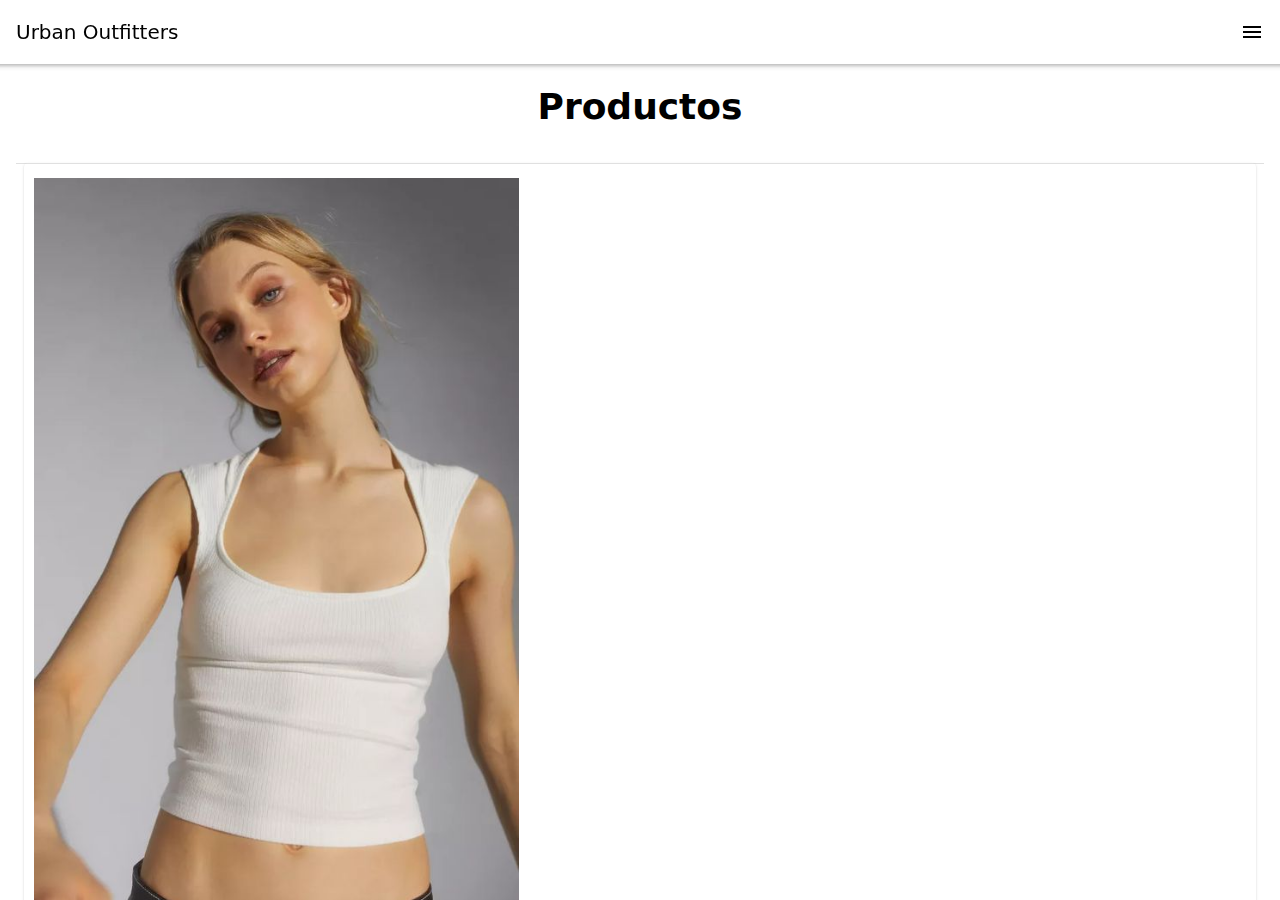
<file: index.html>
<!doctype html>
<html>
<head>
<meta charset="UTF-8">
<meta name="viewport" content="width=device-width, initial-scale=1.0">
<title>Urban Outfitters</title>
<link href="css/framework7.bundle.min.css" rel="stylesheet">
<link href="https://fonts.googleapis.com/icon?family=Material+Icons" rel="stylesheet">
<link href="css/style.css" rel="stylesheet">
</head>
<body>
	
	<div id="app">
		<div class="view view-main view-init">
			
			<section class="panel panel-left panel-cover">
			
				<div class="info-menu">
								
				<h2 class="block-title">Menu</h2>
				
				<div class="list accordion-list" style="margin-bottom: 0;">
					<ul>
						<li class="accordion-item"><a href="#" class="item-content item-link">
							<div class="item-inner">
							  <div class="item-title">Categories</div>
							</div></a>
						  <div class="accordion-item-content">
							<div class="block">
							 
								<div class="list">
								  <ul>
									<li>
									  <a href="/informacion/" class="item-content panel-close">
										<div class="item-inner">
											<div class="item-title-row">
												<div class="item-title">Tops</div>
											</div> 					
										</div>
									  </a>
									</li>
									<li>
									  <a href="/bottoms/" class="item-content panel-close">
										<div class="item-inner">
											<div class="item-title-row">
												<div class="item-title">Bottoms</div>
											</div> 					
										</div>
									  </a>
									</li>
									 <li>
									  <a href="#" class="item-content panel-close">
										<div class="item-inner">
											<div class="item-title-row">
												<div class="item-title">Accesories</div>
											</div> 					
										</div>
									  </a>
									</li>
									</ul>
								</div>
								
								
							</div>
						  </div>
						</li>
					</ul>
				</div>
				
				<div class="list media-list" style="margin-top: 0;">
				  <ul>
					<li>
					  <a href="/home/" class="item-link item-content panel-close">
						<div class="item-inner">
							<div class="item-title-row">
								<div class="item-title">Home</div>
							</div> 					
						</div>
					  </a>
					</li>
					<li>
					  <a href="#" class="item-link item-content panel-close">
						<div class="item-inner">
							<div class="item-title-row">
								<div class="item-title">Favorites</div>
							</div> 					
						</div>
					  </a>
					</li>
					<li>
					  <a href="#" class="item-link item-content">
						<div class="item-inner">
							<div class="item-title-row">
								<div class="item-title">Locations</div>
							</div> 					
						</div>
					  </a>
					</li>
					<li>
					  <a href="#" class="item-link item-content">
						<div class="item-media"><i class="material-icons">person_pin</i></div>
						<div class="item-inner">
							<div class="item-title-row">
								<div class="item-title">Profile</div>
							</div> 					
						</div>
					  </a>
					</li>
				  </ul>
				</div>
				</div>			
			
			</section>
			<section data-name="home" class="page">

			  <!-- Top Navbar -->
			  <nav class="navbar">
				<div class="navbar-bg"></div>
				<div class="navbar-inner">
				  	<div class="title">Urban Outfitters</div>
					<div class="right">
						<a href="#" class="link panel-open" data-panel=".panel-left"><span class="material-icons">menu</span></a>
					</div>
				</div>
			  </nav>


			  <section class="page-content">
				  <!-- Aquí va todo el contenido de la aplicación -->
				   <div class="block">
					   <h2 class="texto-inicial">Productos</h2>
					   
					   <div class="list" id="list-products">

				<ul>
					<li>
						<a href="/top1det/" class="">
							<article class="card">

								<div class="card-content">
											<img src="img/top1.jpeg" alt="" class="img-fluid" width="40%">
										<div class="row">
										<article class="col-50">
											UO
											<ul>
												<li>Francesca Open-Back</li>
												<li>Crop Top</li>
											</ul>
										</article>
										<article class="col-20">
											<p class="precio">$35.00</p>
											</article>
						

									</div>

								</div>

							</article>
						</a>
					</li>
					<li>
						<a href="/bott1dets/" class="">
							<article class="card">

								<div class="card-content">
											<img src="img/bottoms1.jpeg" alt="" class="img-fluid" width="40%">
										<div class="row">
										<article class="col-50">
											Iets Frans
											<ul>
												<li>Black Baggy</li>
												<li>Cargo Pants</li>
											</ul>
										</article>
										<article class="col-20">
											<p class="precio">$75.00</p>
											</article>
						

									</div>

								</div>

							</article>
						</a>
					</li>
					<li>
						<a href="/accdets/" class="">
							<article class="card">

								<div class="card-content">
											<img src="img/accesories1.png" alt="" class="img-fluid" width="40%">
										<div class="row">
										<article class="col-50">
											Fjallraven Tree-Kånken
											<ul>
												<li>Backpack</li>
											</ul>
										</article>
										<article class="col-20">
											<p class="precio">$125.00</p>
											</article>
						

									</div>

								</div>

							</article>
						</a>
					</li>
					
				</ul>

			</div>
				  </div>
				</section>
			</section>
		</div>
		</div>
	
	<script src="js/framework7.bundle.min.js"></script>
	<script src="js/app.js"></script>
	
</body>
</html>
</file>
<file: css/style.css>
:root{
--f7-theme-color:#000;
--f7-navbar-bg-color: #fff; /*navbar*/
--f7-navbar-text-color:#000;
--f7-navbar-link-color:#000; /*link navbar*/
--f7-bars-bg-color:#000;/*toolbar*/
--f7-block-margin-vertical:20px;
--f7-card-footer-border-color:transparent; 
--color-gris:#8f8f8f;
--color-negro:#000;
}

body{
	font-weight: 900;
	color: var(--color-negro);
	font-size: 15px;
}
h1,h2,h3,h4,h5,h6{
	font-weight: 400;
	margin-top: 5px;
	margin-bottom: 5px;
}
.toolbar .tab-link{
	color: #F4F4F4;
	font-size: 12px;
	font-weight: 600;
	text-transform: inherit;
}

p{
	margin: 1px;
}
.img-fluid{
	max-width: 100%;
	align-content: center;
	
}
.block-title{
	color: var(--color-negro);
	font-size: 18px;
	font-weight: 600;
	overflow: inherit;
}
.letra-link-title{
	font-size: 80%;
}
.letra-link-title span{
	font-size: 85%;
}


.texto-inicial{
	color: var(--f7-theme-color);
	font-weight: 800;
	font-size: 36px;
	line-height: 1.3;
	text-align: center;
}
#list-products a{
	color: #000;
	font-size: 16px;
	font-weight: 600;
}
#list-products .card ul{
	padding-left: 15px;
	font-size: 11px;
}
#list-products .card li{
	font-weight: normal;
}

.info-top{
	background-color: #f2f2f2;
	color: #888;
	font-size: 14px;
	font-weight: 600;
}
.list-info{
	margin-top: 50%;
}
.letra-gris{
	color: #aaa;
}
.texto-info{
	margin-top: 30px;
	margin-bottom: 40px;
	font-size: 14px;
}
.precio-info{
	font-weight: 600;
	font-size: 20px;
	text-align: end;
	margin-right: 30px;
}

#productos .card-content{
	background-color: #f2f2f2;
	text-align: center;
}
#productos .card-footer{
	background-color: var(--f7-theme-color);
	color: #fff;
}
#productos .card-footer a{
	color: #fff;
}
#productos .nombre{
	font-weight: 600;
}
#productos .categoria{
	font-size: 14px;
	color: #888;
}
.topdets{
	align-content: center;
	text-align: center;
}
.topdets p{
	font-size: 10px;
	font-weight: 200;
	text-align: center;
	padding: 10px 5px;
}
.bottdets{
	align-content: center;
	text-align: center;
}
.bottdets p{
	font-size: 10px;
	font-weight: 200;
	text-align: center;
	padding: 10px 5px;
}
.accdets{
	align-content: center;
	text-align: center;
}
.accdets p{
	font-size: 10px;
	font-weight: 200;
	text-align: center;
	padding: 10px 5px;
}
.gallery{
	align-content: center;
	text-align: center;
	padding: 25px 0px;
}

.card-content{
	padding: 15px 10px;
}
</file>
